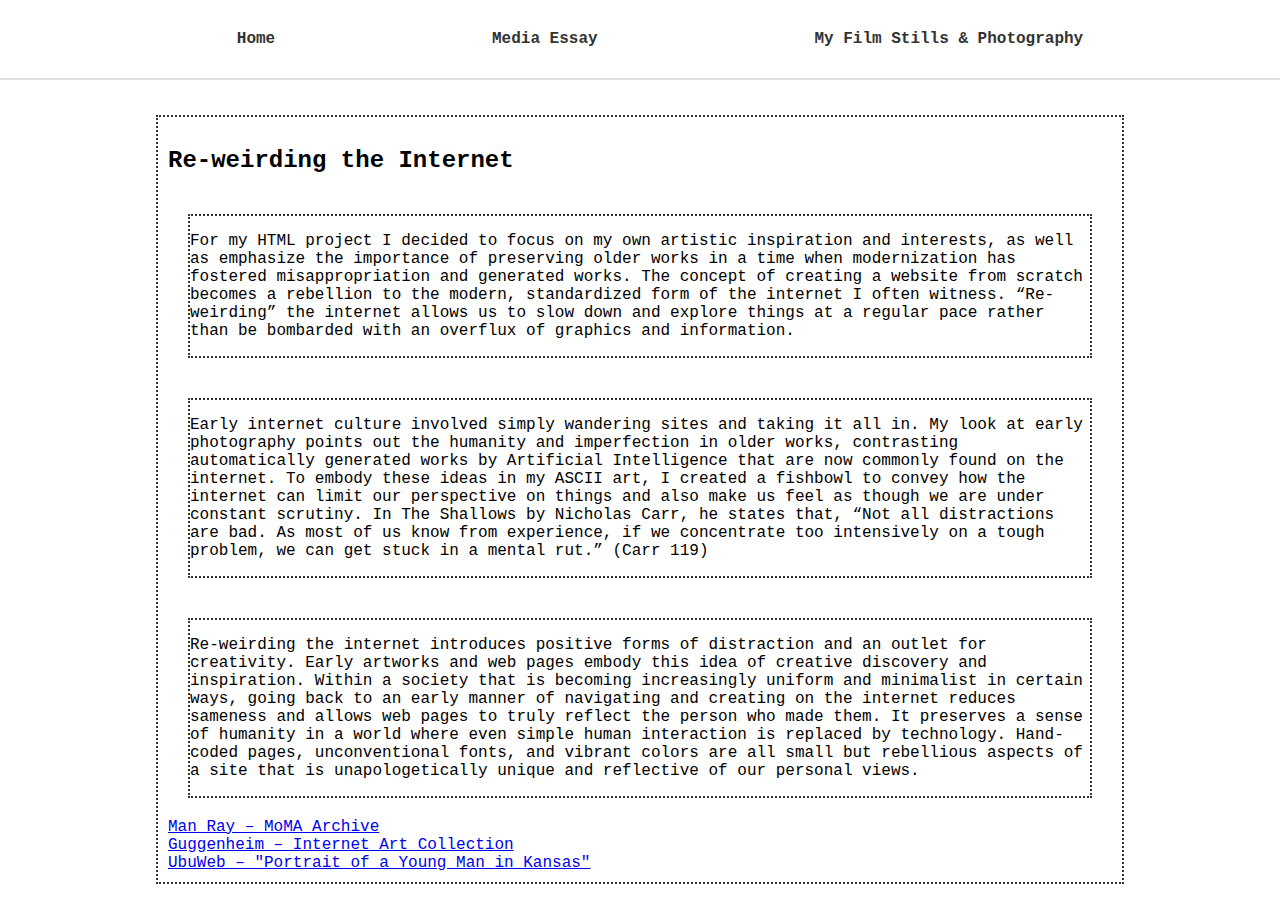
<file: blog.html>
<!DOCTYPE html>
<html lang="en">
<head>
    <meta charset="UTF-8">
    <meta name="viewport" content="width=device-width, initial-scale=1.0">
    <link rel="stylesheet" href="./styles.css">
    <title>Leila Saraceni</title>
</head>
<body>

    <nav>
        <ul>
            <li class="home"><a href="./index.html">Home</a></li>
            <li class="blogs"><a href="./blog.html">Media Essay</a></li>
            <li class="media"><a href="./photodump.html">My Film Stills & Photography</a></li>
        </ul>
    </nav>
    <main class="main-section">
            <section class="posts">
                <h2>Re-weirding the Internet</h2>
                <div id="post1">
                    <p>For my HTML project I decided to focus on my own artistic inspiration and interests, as well as emphasize the importance of preserving older works in a time when modernization has fostered misappropriation and generated works. The concept of creating a website from scratch becomes a rebellion to the modern, standardized form of the internet I often witness. “Re-weirding” the internet allows us to slow down and explore things at a regular pace rather than be bombarded with an overflux of graphics and information. </p>
                </div>
                <div id="post2">
                    <p>Early internet culture involved simply wandering sites and taking it all in. My look at early photography points out the humanity and imperfection in older works, contrasting automatically generated works by Artificial Intelligence that are now commonly found on the internet. To embody these ideas in my ASCII art, I created a fishbowl to convey how the internet can limit our perspective on things and also make us feel as though we are under constant scrutiny. In The Shallows by Nicholas Carr, he states that, “Not all distractions are bad. As most of us know from experience, if we concentrate too intensively on a tough problem, we can get stuck in a mental rut.” (Carr 119)</p>
                </div>
                <div id="post3">
                    <p>Re-weirding the internet introduces positive forms of distraction and an outlet for creativity. Early artworks and web pages embody this idea of creative discovery and inspiration. Within a society that is becoming increasingly uniform and minimalist in certain ways, going back to an early manner of navigating and creating on the internet reduces sameness and allows web pages to truly reflect the person who made them. It preserves a sense of humanity in a world where even simple human interaction is replaced by technology. Hand-coded pages, unconventional fonts, and vibrant colors are all small but rebellious aspects of a site that is unapologetically unique and reflective of our personal views.</p>
                </div>
                <a href="https://www.moma.org/artists/3716-man-ray-emmanuel-radnitzky" target="_blank">Man Ray – MoMA Archive</a>
                </div>
                <a href="https://www.guggenheim.org/artwork/artwork_type/internet-art" target="_blank">Guggenheim – Internet Art Collection</a>
                <a href="https://ubu.com/film/thornton_kansas.html" target="_blank">UbuWeb – "Portrait of a Young Man in Kansas"</a>
            </section>
    </main>
</body>
</html>
</file>
<file: styles.css>
/**************************************************************** 

Styling and Sizing for elements. Do not modify this section

*****************************************************************/

* {
    box-sizing: border-box;
}

/***********************    body structure   ********************/
body {
    font-family: 'Courier New', Courier, monospace, sans-serif;
    margin: 0;
    padding: 0;
    }


/*********************    nav bar structure   *******************/
.navbar {
    display: flex;
    flex-direction: row;
    justify-content: center;
    align-items: center;
    margin-top: 10px;
    position: relative;
    right: -100px;
}

.navbar img {
    margin: 5px;
}

nav {
    display: flex;
    flex-direction: row;
    justify-content: space-evenly;
    width: 100%;
}

/******************    nav children structure   *****************/

nav img {
    align-self: center;
}

nav ul {
    display:flex;
    width: 100%;
    flex-direction: row;
    justify-content: space-evenly;
}


/********************    container structure   ******************/

.container {
    display: grid;
    grid-template-columns: 1fr 3fr;
}

.container * {
    margin: 10px;
}

/*********************    sidebar structure   *******************/

.bio-sidebar {
    display: flex;
    flex-direction: column;
    padding: 10px;
    height: fit-content;
}

.bio-sidebar * {
    margin: 4px;
}


/***********************    bio structure   *********************/

.bio{
    display: flex;
    flex-direction: column;
}

.bio img {
    width: clamp(100px, 70%, 200px);
    height: 250px;
    margin: 10px;
}

/*********************    aboutme structure   *******************/

.about-me .about-me-text *{
    display: flex;
    flex-direction: row;
    justify-content: space-between;
}

/**********************    main structure   *********************/

.main-section {
    display: flex;
    flex-direction: column;
    align-items: center;
    padding: 25px;
    margin: 10px;
    max-width: ;
}

.main-section section {
    width: 80%;
    padding: 10px;
}
.main-section .posts {
    display: flex;
    flex-direction: column;
    justify-content: center;
}

.main-section .posts div {
    align-self: center;
    margin: 20px;
}

/**********************    music iframe    **********************/
.music {
    display: flex;
    flex-direction: column;
    justify-content: center;
    align-items: center;
}
.music h2 {
    align-self: flex-start;
}


/**********************    pet iframe    ************************/
.pets {
    display: flex;
    flex-direction: row;
    justify-content: center;
    align-items: center;
}

.pets h2 {
    position: relative;
    top: -150px

}

.pets iframe {
    height: 350px;
    width: 350px;
}

/*********************    friends iframe    *********************/

.friends {
    display: grid;
    width: 80%;
    grid-template-columns: repeat(4, 1fr);
    grid-template-rows: 1fr;
    column-gap: 0px;
}
.friends h2 {
    grid-column: 1/ span 4;
    text-align: start;
}

.friends div {
    height: auto;
    width: 80%;
    padding: 1%;
    display: flex;
    flex-direction: column;
    justify-content: center;
    align-items: center;

}

.friends div * {
    flex-basis: auto;
    flex-shrink: 1;
}


.friends div img {
    max-width: 150px;
    max-height: 150px;
    height: inherit;
    width: inherit;
    object-fit: cover;
}

.friends div span {
    max-width: 150px;
    max-height: 150px;
    font-size: 75%;
    overflow-wrap: break-word;
}


/*****************************************************************

Your Playground (Make customizations and changes below)

*****************************************************************/

body {
    background-color: #fff; /* Change background color */
}

/************************    navbar   ***************************/

nav {
       background-color: #ffffff;
       border-bottom: 2px solid #e0e0e0;
}

nav img {
    border: #333333 dotted 2px;

}

nav ul li a {
    text-decoration: none;
    color: #333333;
    font-weight: bold;
}

/**********************    text styles   ************************/

ul li {
    list-style-type: none;
    padding: 14px 20px;
}

ul li a {
    text-decoration: none;
    color: #333333;
    font-weight: bold;
}

/***********************    sidebar styles   ********************/

.bio-sidebar {
    border:#333333 dotted 2px;
}

.bio-sidebar .bio,
.bio-sidebar .links{
    border-bottom: #333333 dotted 2px;
}

/***********************    main styles   ***********************/

.main-section section {
    border: #333333 dotted 2px; 
}

.main-section .posts div {
    border: #333333 dotted 2px;
}


/************************    bio styles   ***********************/

.bio img {
    border:#333333 dotted 2px;
}

/**********************    aboutme styles   *********************/
.about-me .about-me-text *{
    border:#333333 dotted 2px;
}

/*********************    friends     *********************/

.friends img {
    border: #333333 dotted 2px;
}


.friends div {
    width: 200px;
    height: 200px;
}
</file>
